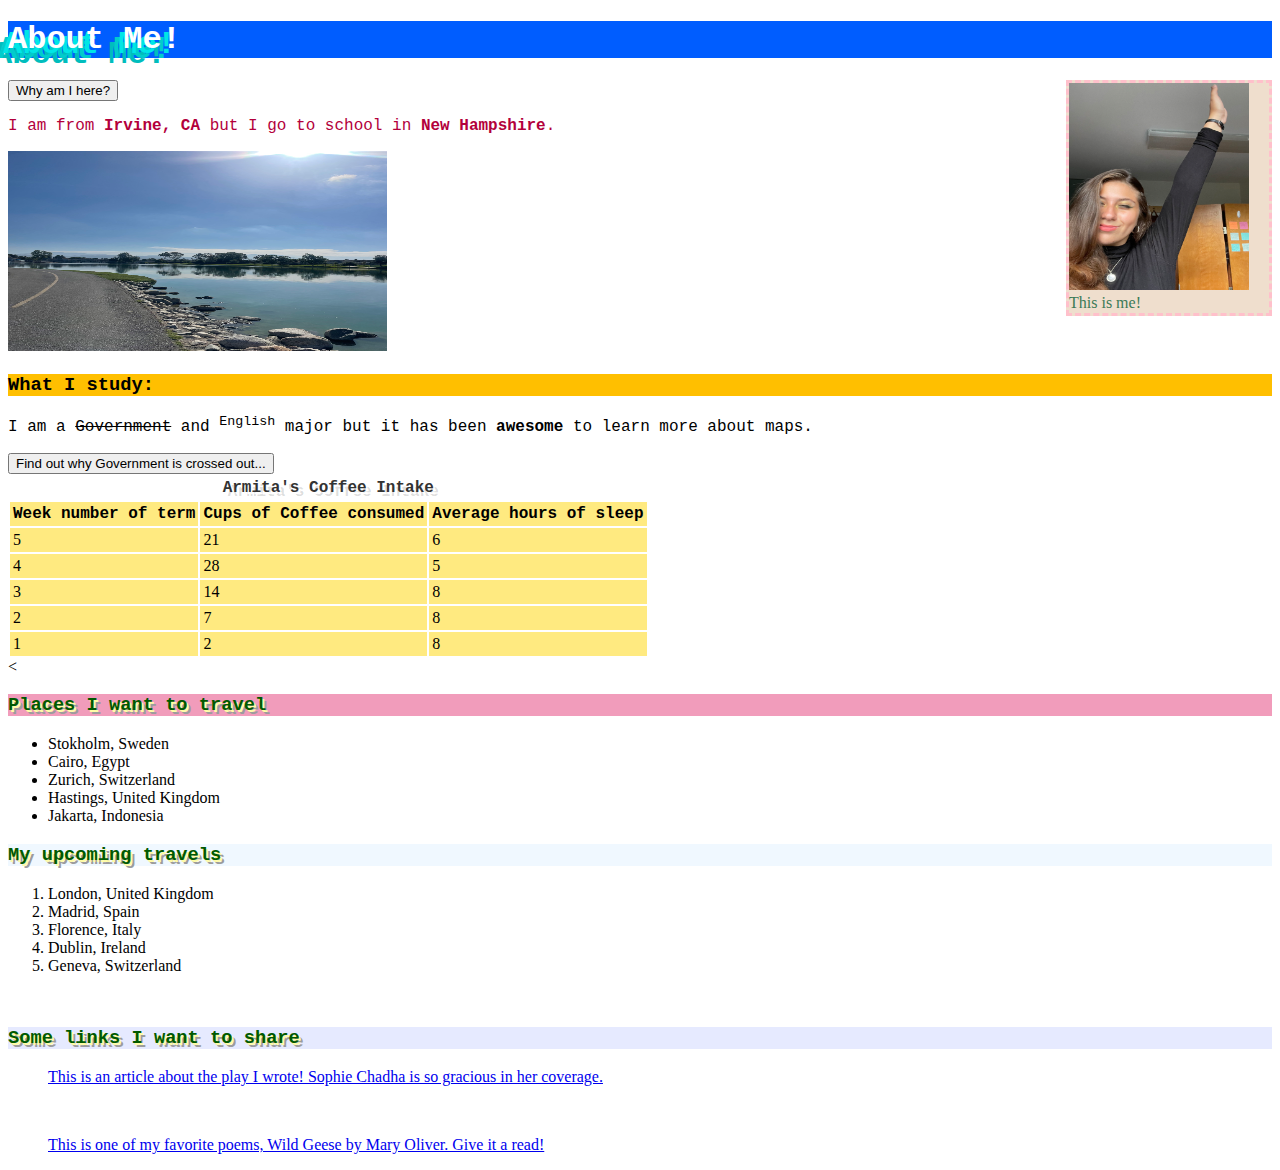
<file: js01.html>
<!DOCTYPE html>
<html>
<head>
  
  <title>This is Armita's very first web page!</title> 
  <link rel="stylesheet" href="style05.css">
  <script src="https://ajax.googleapis.com/ajax/libs/jquery/3.6.0/jquery.min.js"></script>

</head>  
<!-- This is my js 01 webpage. yayyyy!!!! -->   
  <body>
    
    <h1 style="color: #FFFFFF;
background: #005DFF;
text-shadow: -5px 5px 0px #00e6e6, -10px 10px 0px #01cccc, -15px 15px 0px #00bdbd;
color: #FFFFFF;
background: #005DFF;">About Me!</h1>
    
     
     <div id="me">
      <img id="me-img" src="me.jpeg">
      <br>
     <stong>This is me!</strong>

     </div>

    <button id="job">
        Why am I here?
    </button>
    
    <p class="data" hidden id="job">
      I am taking the Web Mapping class. This is my first class in the Geography Department.
    </p>

    <script>
     // $("p") <-- This will reference all the <p> tags
      // $ ("#job") <-- This will reference all "#job" ids
      // $(".data") <--- This will reference all the ".data" classes

    // use jquery to listen for a button click 
    // toggle the hidden job message

      $("button#job").hover(
          function() {
            $("p#job").toggle();
          } ); 
  
    </script>
    
    <p class="data">I am from <strong>Irvine, CA</strong> but I go to school in <strong>New Hampshire</strong>.</p>
      <a href="https://open.spotify.com/playlist/4KqrMr0lkU7OxzgQwrf1gK?si=1736238facf74e64"><img src="irvine.jpeg" style="width: 30%; height: 200px;"></a>
    
    <h3 style="font-family: courier; background-color: #FFBF00">What I study:</h3>
    
    <p style="font-family: courier;">I am a <del>Government</del> and <sup>English</sup> major but it has been <strong>awesome</strong> to learn more about maps.</p>

    <button id="study">
        Find out why Government is crossed out...
    </button>

      <p class="data" hidden id="study">
      I should have been an anthro major but now I am in too deep with gov!
    </p>

       <script>
     // $("p") <-- This will reference all the <p> tags
      // $ ("#study") <-- This will reference all "#study" ids
      // $(".data") <--- This will reference all the ".data" classes

    // use jquery to listen for a button click 
    // toggle the hidden job message

      $("button#study").click(
          function() {
            $("p#study").fadeToggle();
          }
      ); 
      
    </script>

    <!-- This is my coffee intake. a little bit scary.... -->   
  
   <table>
    <tr>
        <th style="color: #333333;
        background: #FFFFFF;
        text-shadow: 2px 2px 0px #FFFFFF, 5px 4px 0px rgba(0,0,0,0.15);
       color: #333333;
       background: #FFFFFF; "colspan="3">Armita's Coffee Intake</th>
  
    </tr>
    <tr>
        <th style="font-size: 6x;">Week number of term</th>
        <th style="font-size: 6x;">Cups of Coffee consumed</th>
        <th style="font-size: 6x;">Average hours of sleep</th>
    </tr>
    <tr>
        <td>5</td>
        <td>21</td>
        <td>6</td>
    </tr>
    
    <tr>
      <td>4</td>
      <td>28</td>
      <td>5</td>
    </tr>

    <tr>
      <td>3</td>
      <td>14</td>
      <td>8</td>
    </tr>

    <tr>
      <td>2</td>
      <td>7</td>
      <td>8</td>
    </tr>

    <tr>
      <td>1</td>
      <td>2</td>
      <td>8</td>
    </tr>

     </table>

  <<h3 style="font-family: courier; color: #005900;
background: #FFFCA8;
text-shadow: #FFFCA8 2px 2px 0px, #9C9C9C 4px 4px 0px;
color: #005900; background-color: #F19CBB">Places I want to travel</h3>
    <ul style="font-family: georgia;">
      <li>Stokholm, Sweden</li>
      <li>Cairo, Egypt</li>
      <li>Zurich, Switzerland</li>
      <li>Hastings, United Kingdom</li>
      <li>Jakarta, Indonesia</li>
    </ul>

     <h3 style="font-family: courier; color: #005900;
background: #FFFCA8;
text-shadow: #FFFCA8 2px 2px 0px, #9C9C9C 4px 4px 0px;
color: #005900; background-color: #F0F8FF">My upcoming travels</h3>
    <ol style="font-family: georgia;">
      <li>London, United Kingdom</li>
      <li>Madrid, Spain</li>
      <li>Florence, Italy</li>
      <li>Dublin, Ireland</li>
      <li>Geneva, Switzerland</li>
    </ol>

   <p>&nbsp;</p>

 <h3 style="font-family: courier; color: #005900;
background: #FFFCA8;
text-shadow: #FFFCA8 2px 2px 0px, #9C9C9C 4px 4px 0px;
color: #005900; background-color: #E6EAFF">Some links I want to share</h3>
    <ol style="font-family: georgia;">
      
<a href="https://www.thedartmouth.com/article/2023/02/noon-panir-in-the-dark-sheds-light-on-humanity-behind-womens-rights-movement-in-iran">This is an article about the play I wrote! Sophie Chadha is so gracious in her coverage.</a>
   
  <p>&nbsp;</p>
   
   <a href="https://www.poetseers.org/contemporary-poets/mary-oliver/mary-oliver-poems/wild-geese/">This is one of my favorite poems, Wild Geese by Mary Oliver. Give it a read!</a>

    
  </body>
  
</html>
</file>
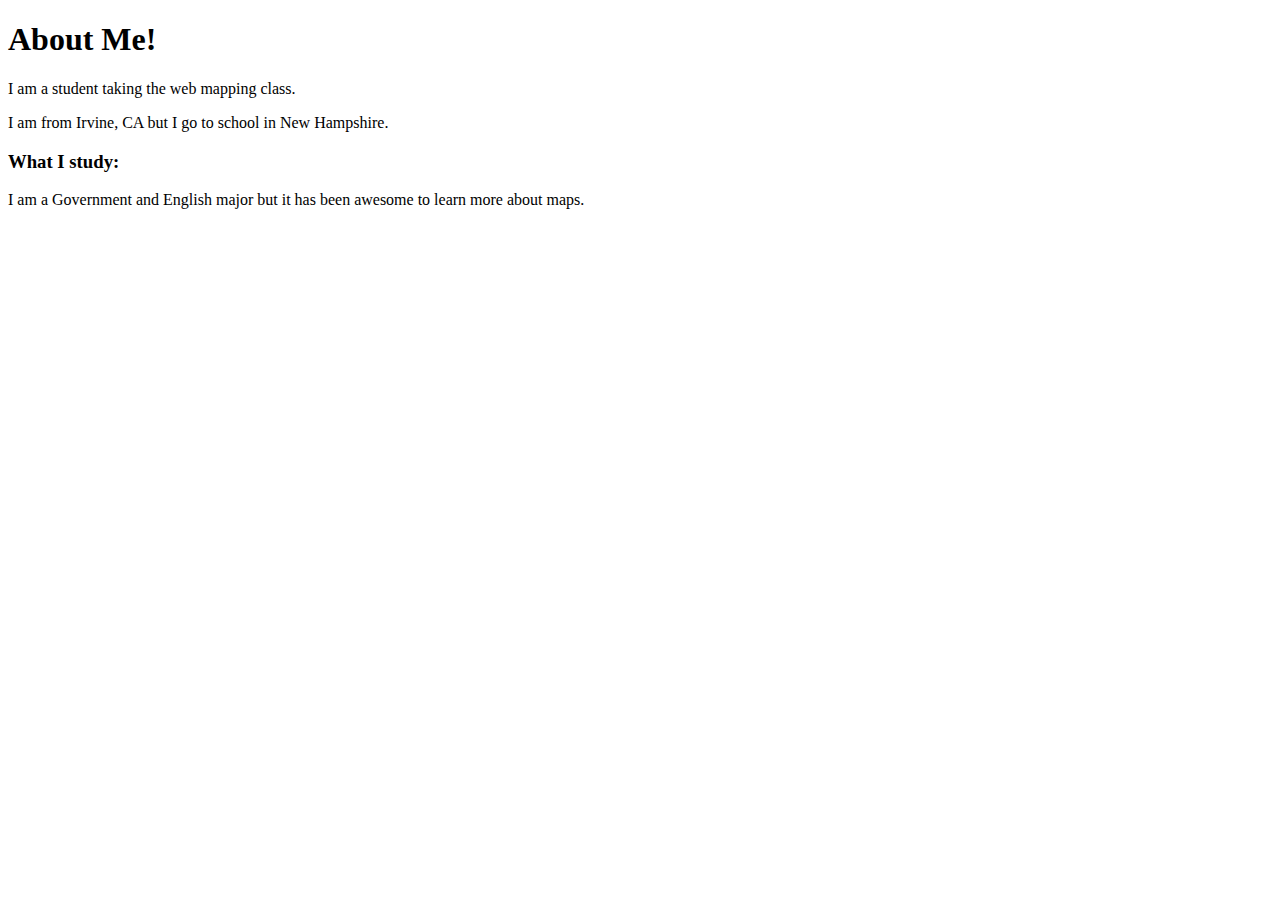
<file: lab01.html>
<!DOCTYPE html>
<html>
<head>
 
  <title>This is Armita's very first web page!</title>

</head>  
  
  <body>
    
    <h1>About Me!</h1>
    
    <p>I am a student taking the web mapping class.</p>
    <p>I am from Irvine, CA but I go to school in New Hampshire.</p>
    
    <h3>What I study:</h3>
    
    <p>I am a Government and English major but it has been awesome to learn more about maps.</p>
    
  </body>
  
</html>
</file>
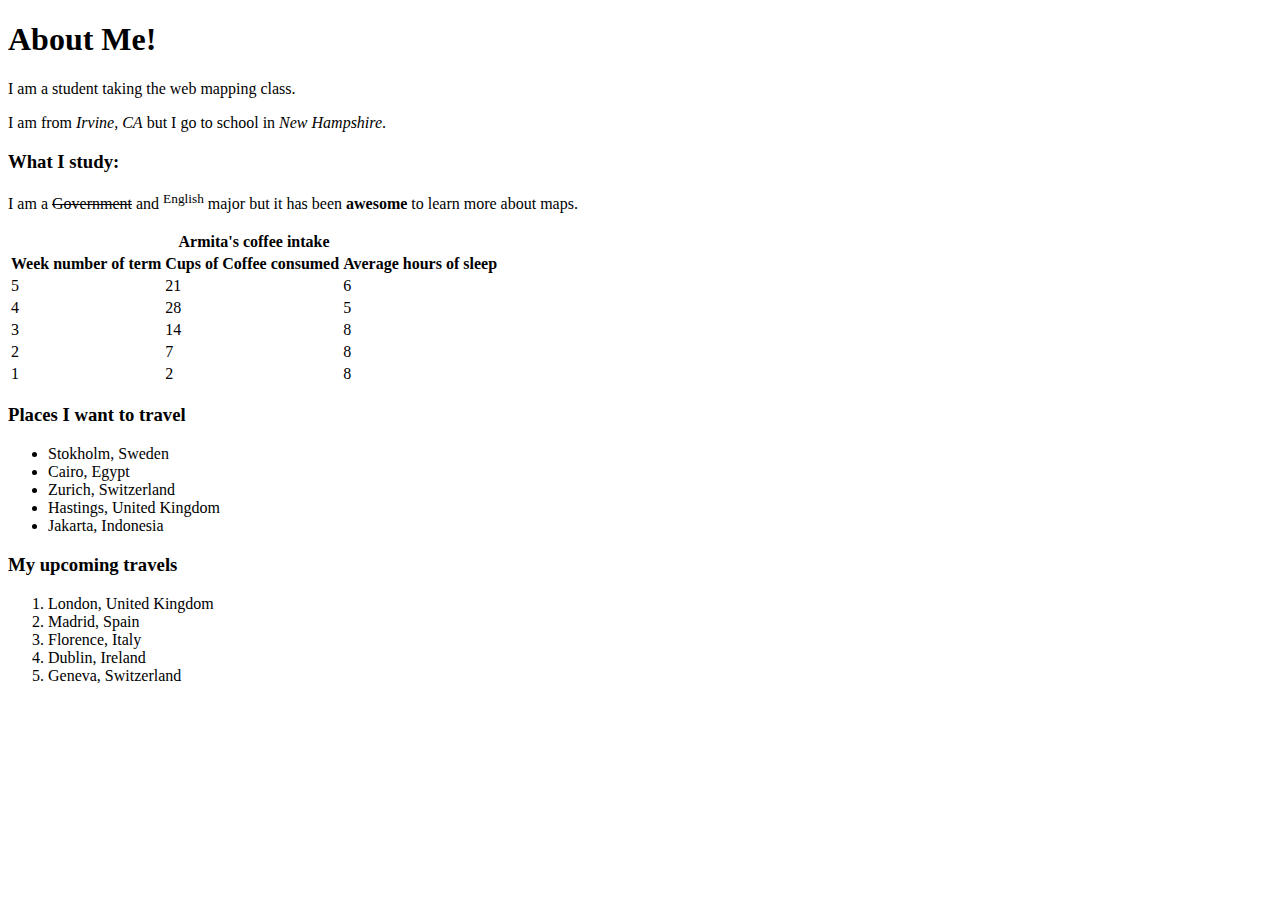
<file: lab02.html>
<!DOCTYPE html>
<html>
<head>
 
  <title>This is Armita's very first web page!</title>

</head>  
<!-- This is my lab 2 webpage. yayyyy!!!! -->   
  <body>
    
    <h1>About Me!</h1>
    
    <p>I am a student taking the web mapping class.</p>
    <p>I am from <em>Irvine, CA</em> but I go to school in <em>New Hampshire</em>.</p>
    
    <h3>What I study:</h3>
    
    <p>I am a <del>Government</del> and <sup>English</sup> major but it has been <strong>awesome</strong> to learn more about maps.</p>

    <!-- This is my coffee intake. a little bit scary.... -->   
  <table>
    <tr>
        <th colspan="3">Armita's coffee intake
        </th>
    </tr>
    <tr>
        <th>Week number of term</th>
        <th>Cups of Coffee consumed</th>
        <th>Average hours of sleep</th>
    </tr>
    <tr>
        <td>5</td>
        <td>21</td>
        <td>6</td>
    </tr>
    
    <tr>
      <td>4</td>
      <td>28</td>
      <td>5</td>
    </tr>

    <tr>
      <td>3</td>
      <td>14</td>
      <td>8</td>
    </tr>

    <tr>
      <td>2</td>
      <td>7</td>
      <td>8</td>
    </tr>

    <tr>
      <td>1</td>
      <td>2</td>
      <td>8</td>
    </tr>
      
  </table>

  <h3>Places I want to travel</h3>
    <ul>
      <li>Stokholm, Sweden</li>
      <li>Cairo, Egypt</li>
      <li>Zurich, Switzerland</li>
      <li>Hastings, United Kingdom</li>
      <li>Jakarta, Indonesia</li>
    </ul>

    <h3>My upcoming travels</h3>
    <ol>
      <li>London, United Kingdom</li>
      <li>Madrid, Spain</li>
      <li>Florence, Italy</li>
      <li>Dublin, Ireland</li>
      <li>Geneva, Switzerland</li>
    </ol>
    
  </body>
  
</html>
</file>
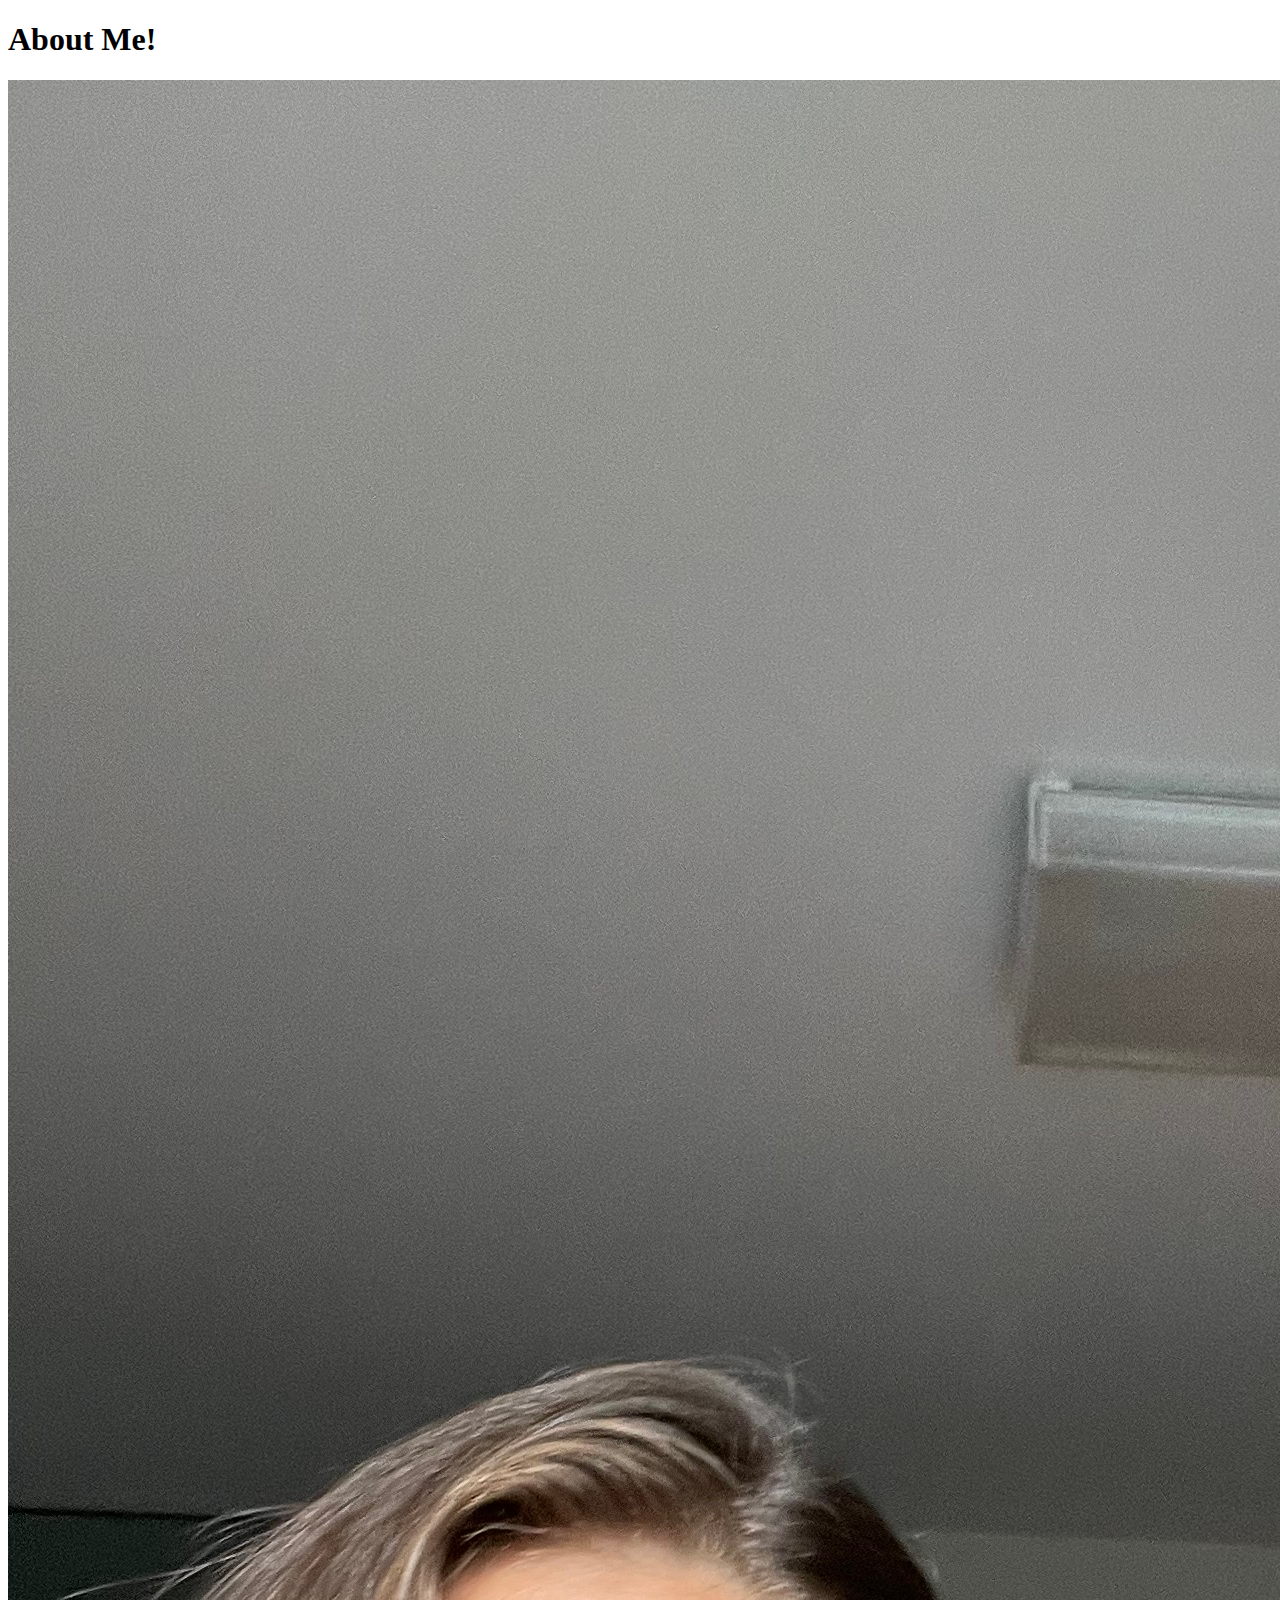
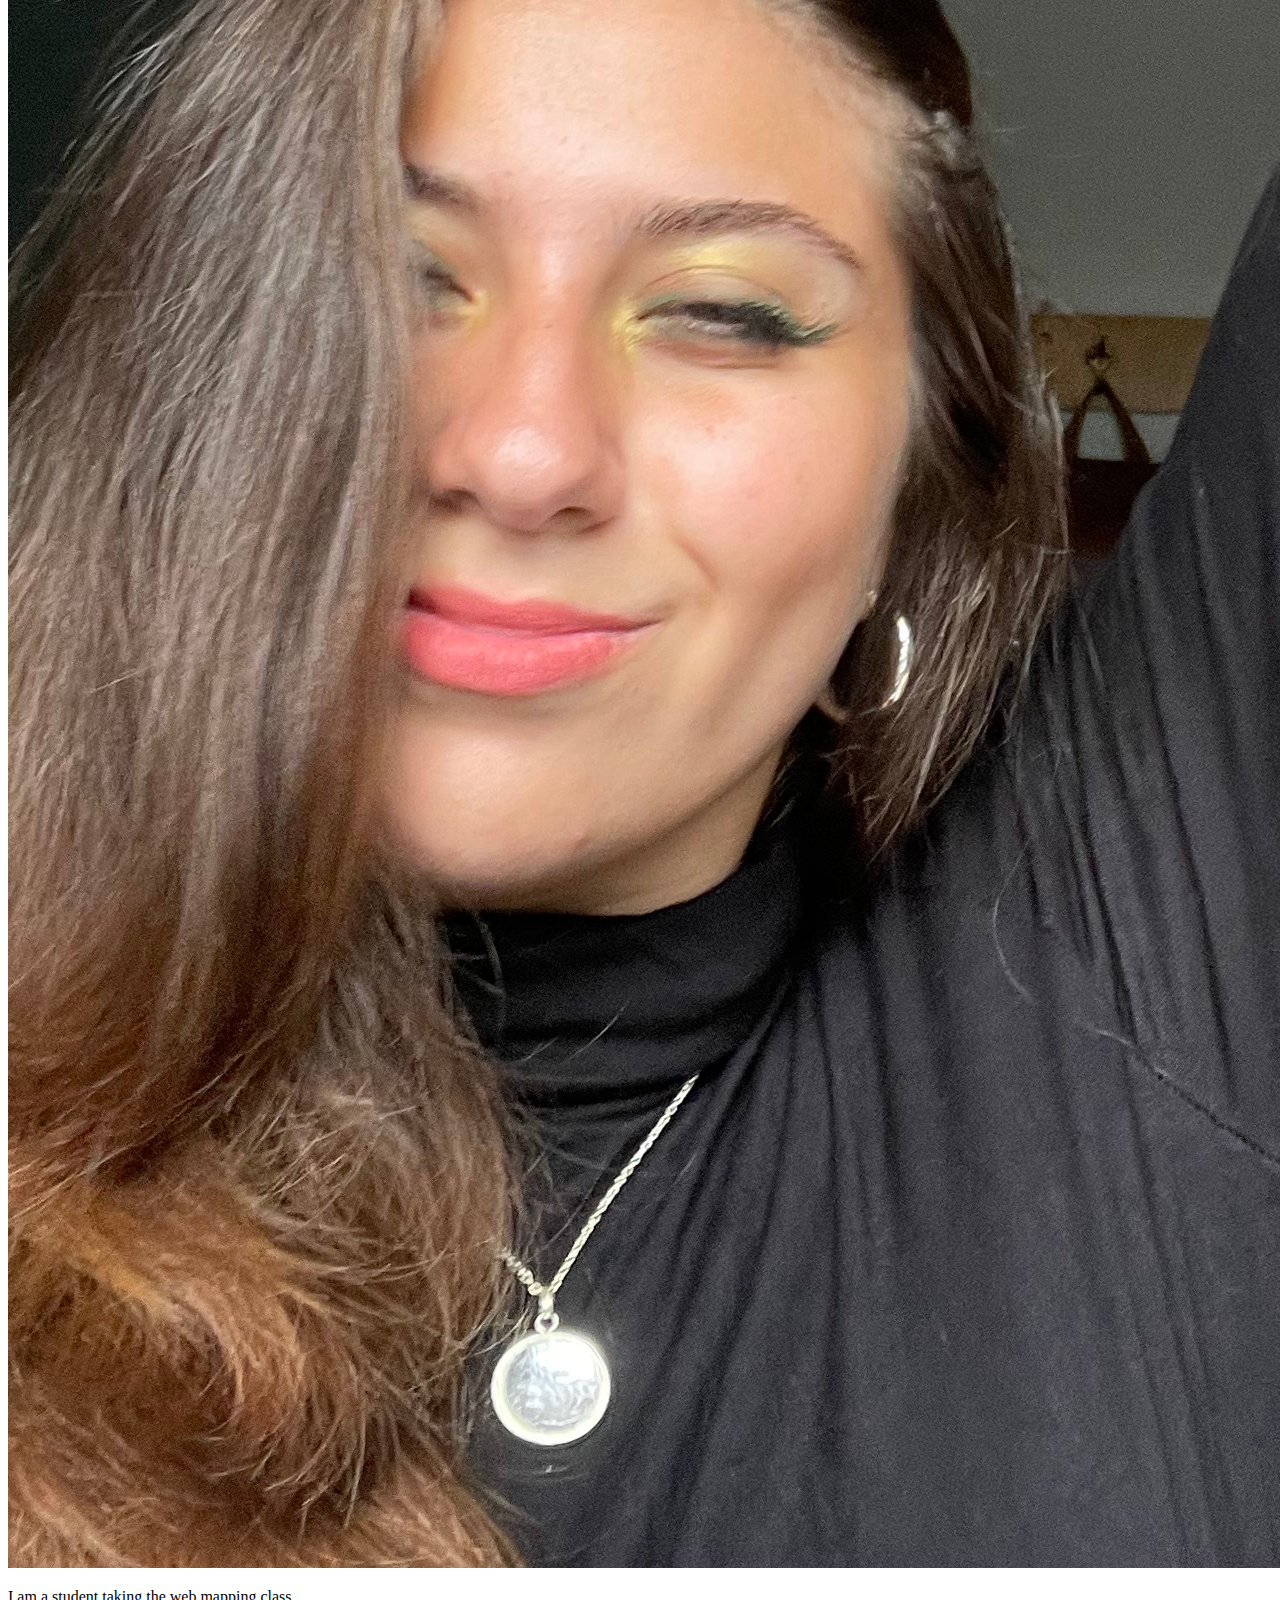
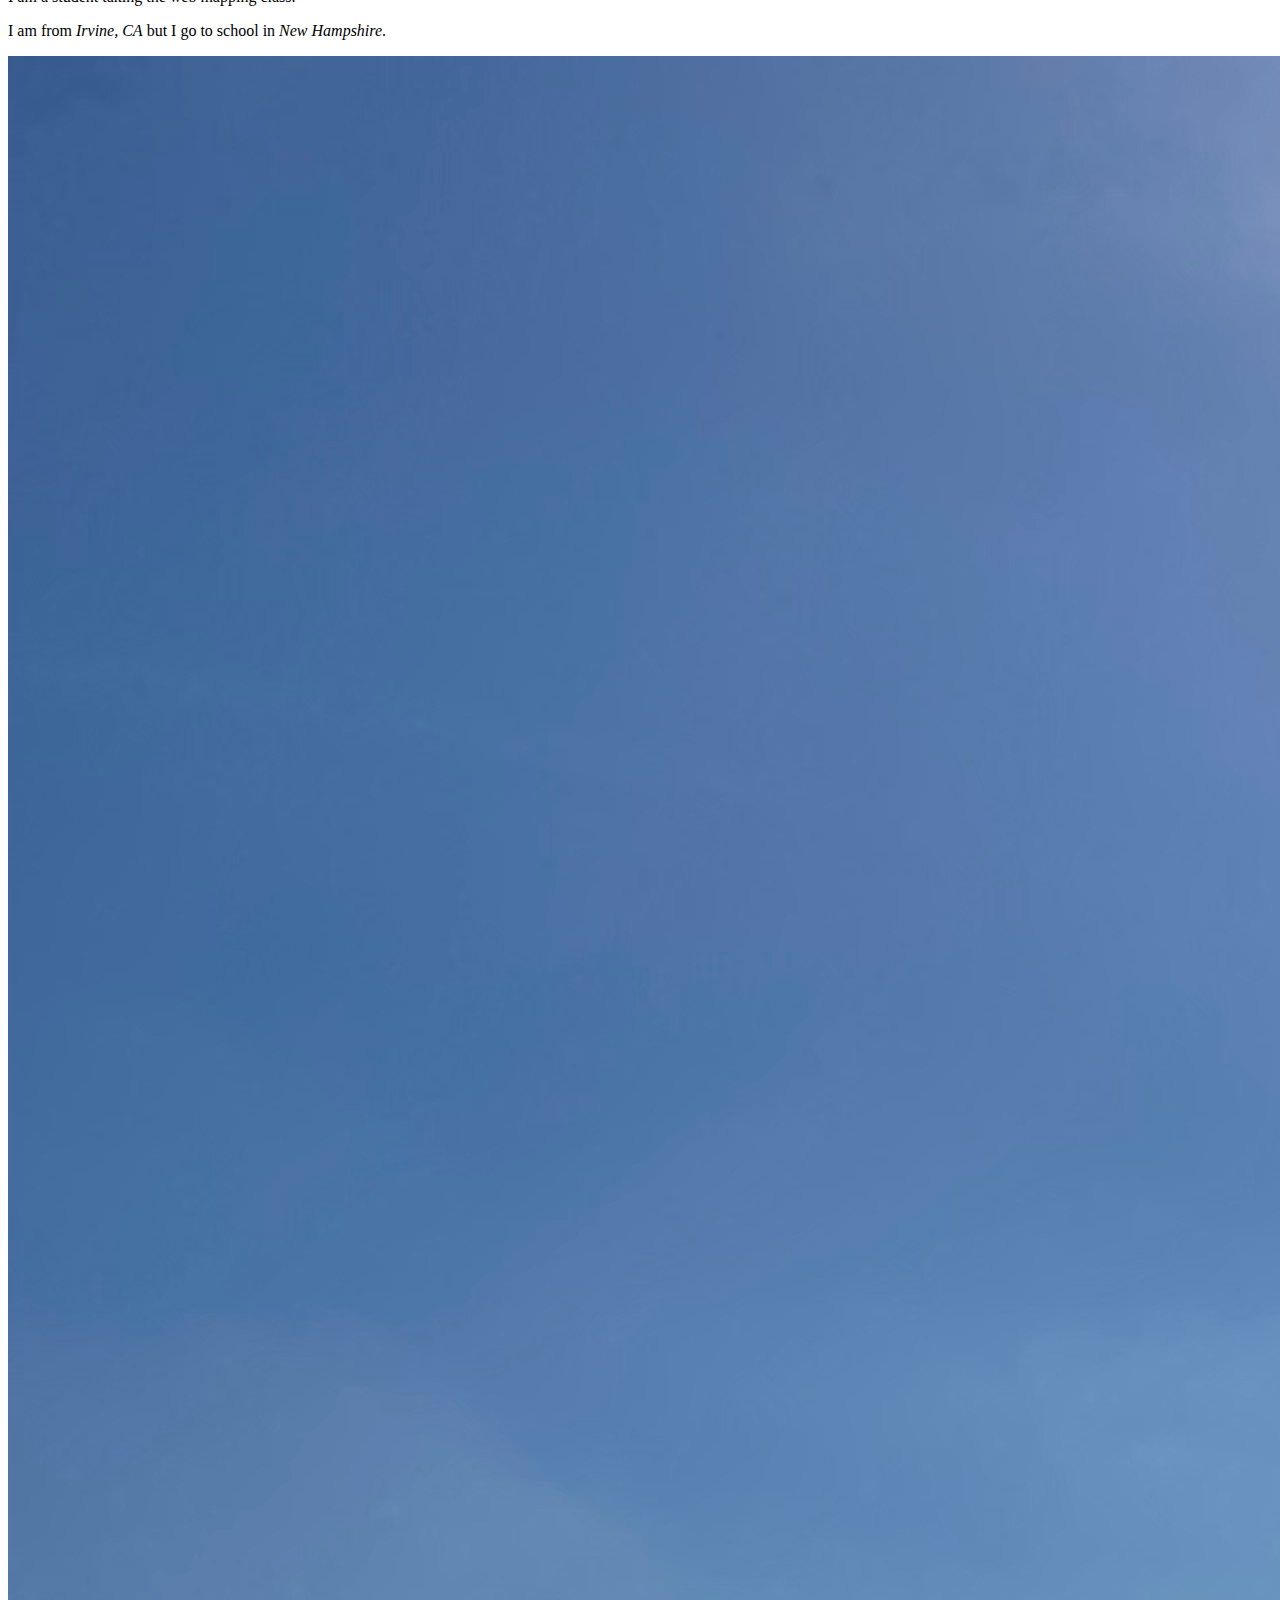
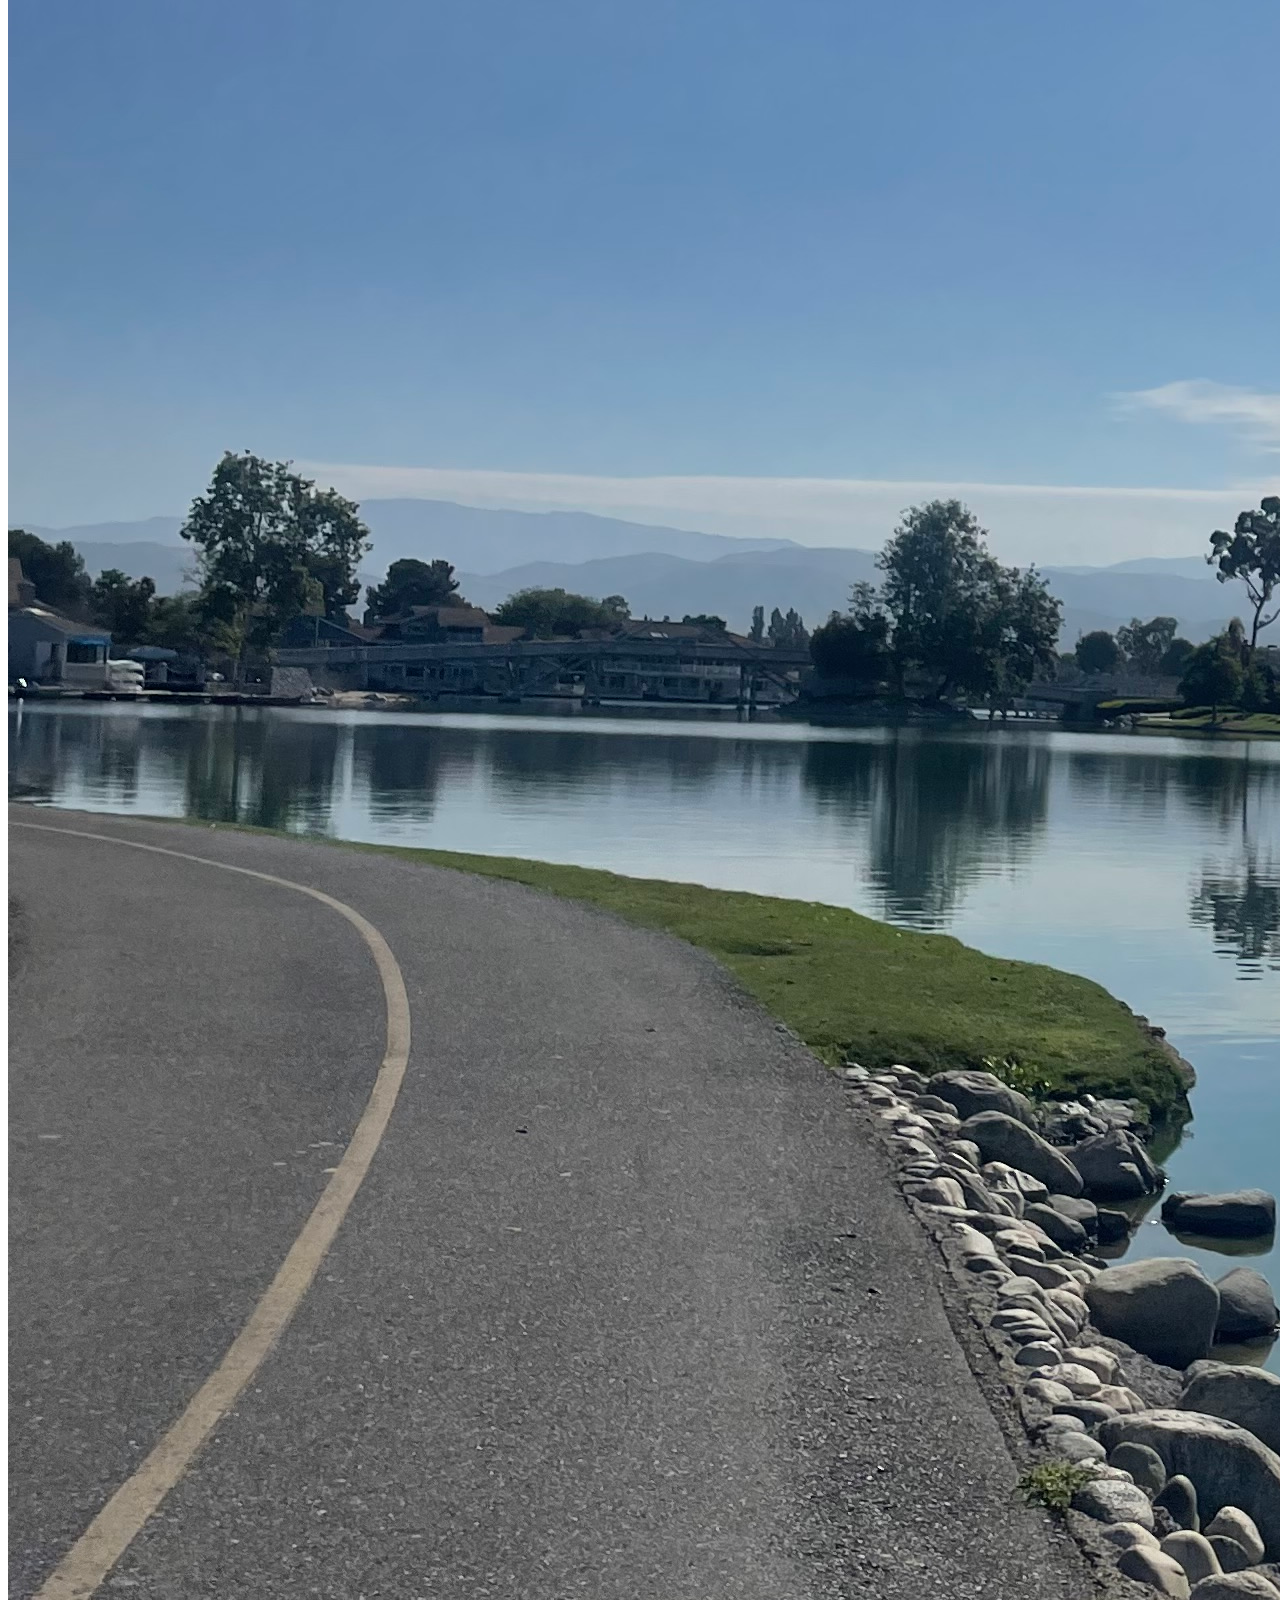
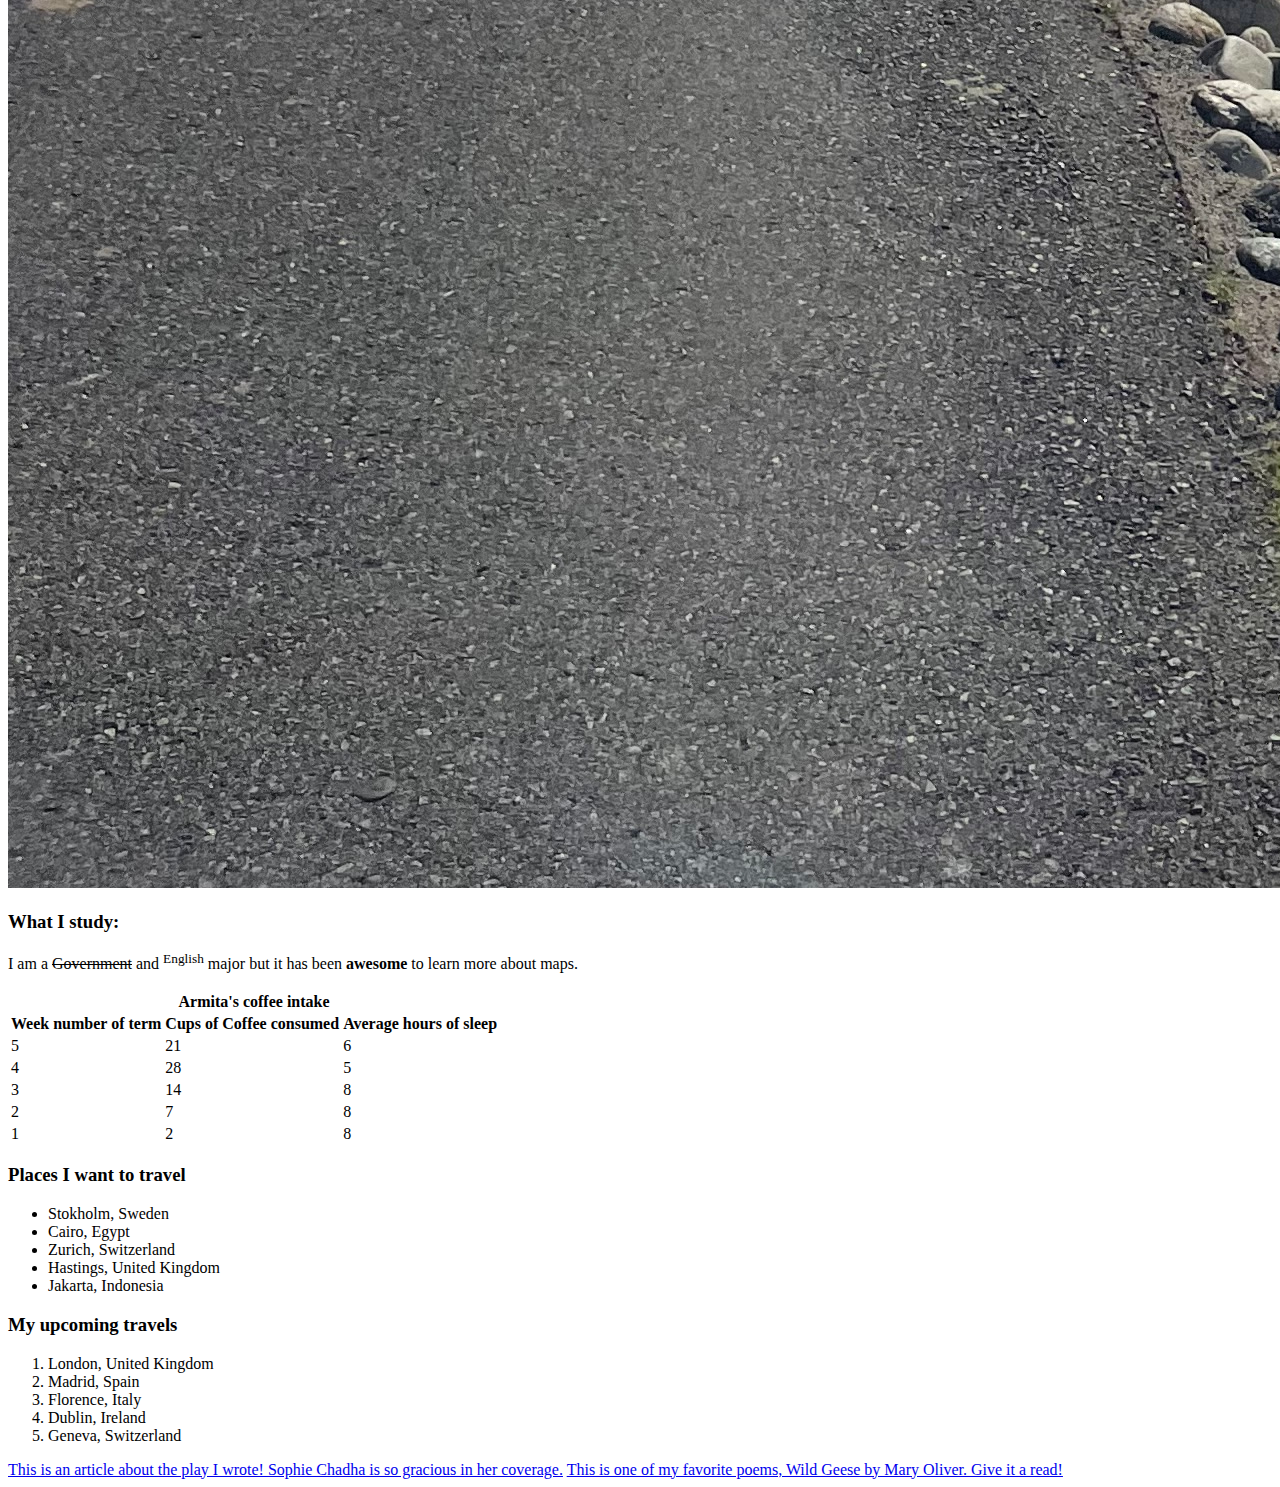
<file: lab03.html>
<!DOCTYPE html>
<html>
<head>
 
  <title>This is Armita's very first web page!</title>

</head>  
<!-- This is my lab 2 webpage. yayyyy!!!! -->   
  <body>
    
    <h1>About Me!</h1>
     <div><img src="me.jpeg"></div>
    <p>I am a student taking the web mapping class.</p>
    <p>I am from <em>Irvine, CA</em> but I go to school in <em>New Hampshire</em>.</p>
      <a href="https://open.spotify.com/playlist/4KqrMr0lkU7OxzgQwrf1gK?si=1736238facf74e64"><img src="irvine.jpeg"></a>
    
    <h3>What I study:</h3>
    
    <p>I am a <del>Government</del> and <sup>English</sup> major but it has been <strong>awesome</strong> to learn more about maps.</p>

    <!-- This is my coffee intake. a little bit scary.... -->   
  <table>
    <tr>
        <th colspan="3">Armita's coffee intake
        </th>
    </tr>
    <tr>
        <th>Week number of term</th>
        <th>Cups of Coffee consumed</th>
        <th>Average hours of sleep</th>
    </tr>
    <tr>
        <td>5</td>
        <td>21</td>
        <td>6</td>
    </tr>
    
    <tr>
      <td>4</td>
      <td>28</td>
      <td>5</td>
    </tr>

    <tr>
      <td>3</td>
      <td>14</td>
      <td>8</td>
    </tr>

    <tr>
      <td>2</td>
      <td>7</td>
      <td>8</td>
    </tr>

    <tr>
      <td>1</td>
      <td>2</td>
      <td>8</td>
    </tr>
      
  </table>

  <h3>Places I want to travel</h3>
    <ul>
      <li>Stokholm, Sweden</li>
      <li>Cairo, Egypt</li>
      <li>Zurich, Switzerland</li>
      <li>Hastings, United Kingdom</li>
      <li>Jakarta, Indonesia</li>
    </ul>

    <h3>My upcoming travels</h3>
    <ol>
      <li>London, United Kingdom</li>
      <li>Madrid, Spain</li>
      <li>Florence, Italy</li>
      <li>Dublin, Ireland</li>
      <li>Geneva, Switzerland</li>
    </ol>


<a href="https://www.thedartmouth.com/article/2023/02/noon-panir-in-the-dark-sheds-light-on-humanity-behind-womens-rights-movement-in-iran">This is an article about the play I wrote! Sophie Chadha is so gracious in her coverage.</a>
   
   
   
   
   
   <a href="https://www.poetseers.org/contemporary-poets/mary-oliver/mary-oliver-poems/wild-geese/">This is one of my favorite poems, Wild Geese by Mary Oliver. Give it a read!</a>

    
  </body>
  
</html>
</file>
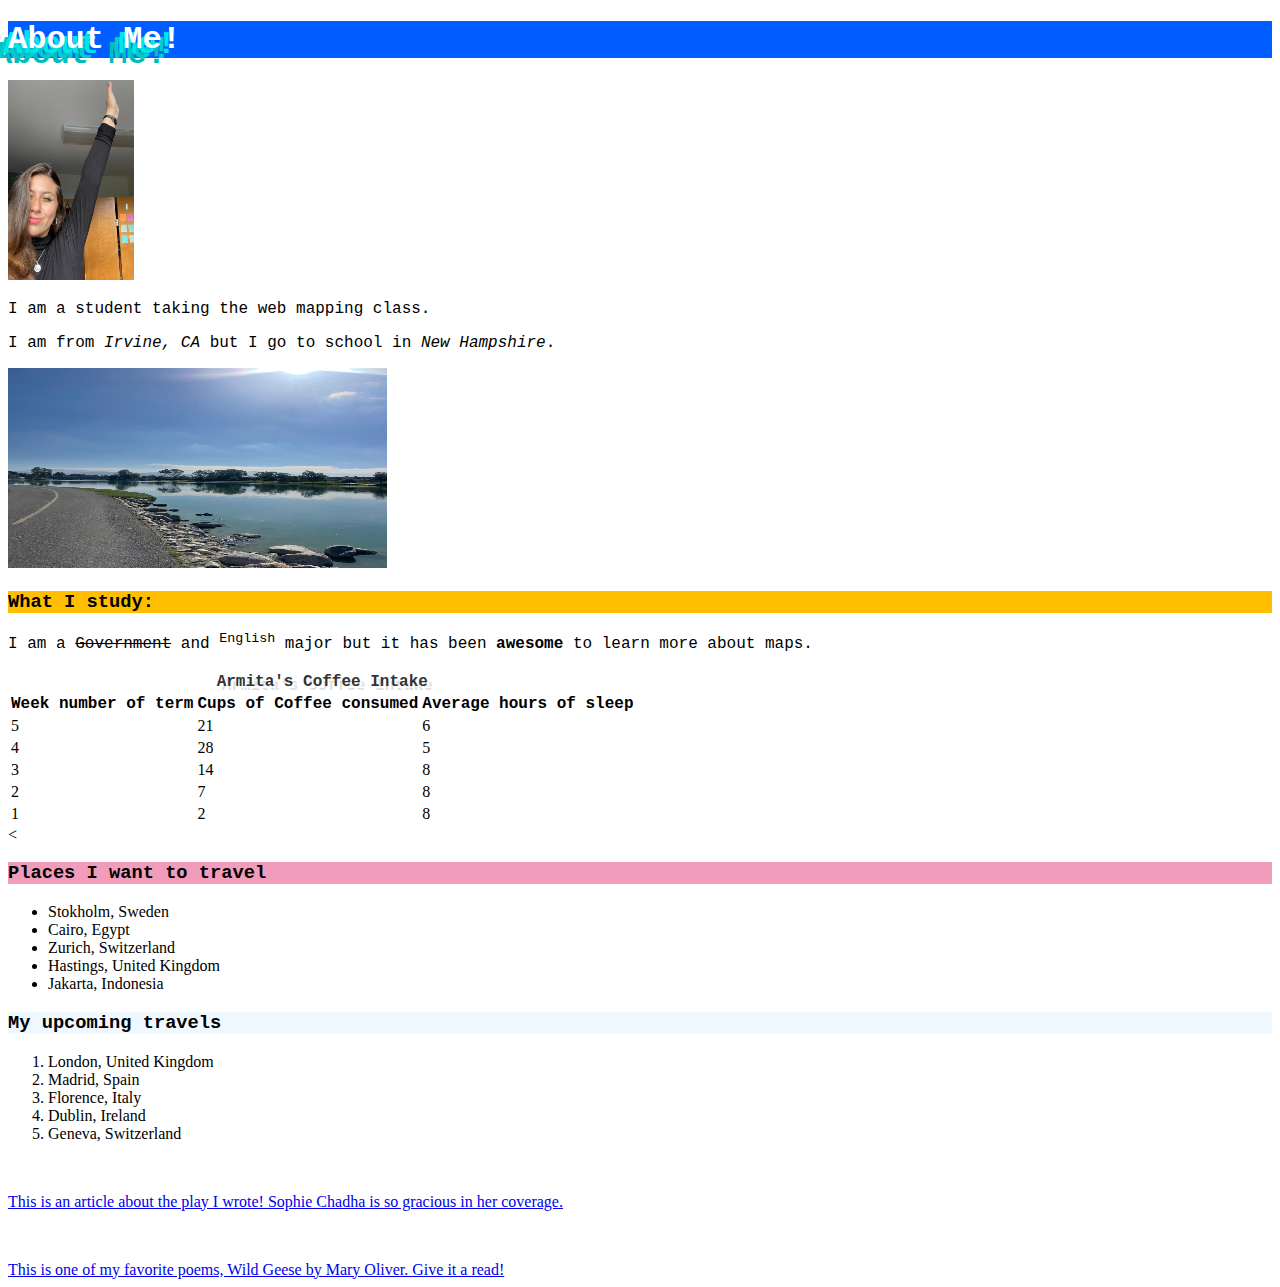
<file: lab04.html>
<!DOCTYPE html>
<html>
<head>
 
  <title>This is Armita's very first web page!</title>
    <style>
      p {text-align: justify;
         font-family: courier}
     
      h1 {font-family: courier; 
          background-color: #CCFFFF}

      th {font-family: courier; 
          background-color: light orange}
    </style>

</head>  
<!-- This is my lab 4 webpage. yayyyy!!!! -->   
  <body>
    
    <h1 style="color: #FFFFFF;
background: #005DFF;
text-shadow: -5px 5px 0px #00e6e6, -10px 10px 0px #01cccc, -15px 15px 0px #00bdbd;
color: #FFFFFF;
background: #005DFF;">About Me!</h1>
    
     
     <div><img src="me.jpeg" style="width: 10%; height: 200px"></div>
    <p>I am a student taking the web mapping class.</p>
    <p>I am from <em>Irvine, CA</em> but I go to school in <em>New Hampshire</em>.</p>
      <a href="https://open.spotify.com/playlist/4KqrMr0lkU7OxzgQwrf1gK?si=1736238facf74e64"><img src="irvine.jpeg" style="width: 30%; height: 200px"></a>
    
    <h3 style="font-family: Courier; background-color: #FFBF00">What I study:</h3>
    
    <p>I am a <del>Government</del> and <sup>English</sup> major but it has been <strong>awesome</strong> to learn more about maps.</p>

    <!-- This is my coffee intake. a little bit scary.... -->   
  <table>
    <tr>
        <th style="color: #333333;
background: #FFFFFF;
text-shadow: 2px 2px 0px #FFFFFF, 5px 4px 0px rgba(0,0,0,0.15);
color: #333333;
background: #FFFFFF; "colspan="3">Armita's Coffee Intake</th>
  
    </tr>
    <tr>
        <th style="font-size: 6x;">Week number of term</th>
        <th style="font-size: 6x;">Cups of Coffee consumed</th>
        <th style="font-size: 6x;">Average hours of sleep</th>
    </tr>
    <tr>
        <td>5</td>
        <td>21</td>
        <td>6</td>
    </tr>
    
    <tr>
      <td>4</td>
      <td>28</td>
      <td>5</td>
    </tr>

    <tr>
      <td>3</td>
      <td>14</td>
      <td>8</td>
    </tr>

    <tr>
      <td>2</td>
      <td>7</td>
      <td>8</td>
    </tr>

    <tr>
      <td>1</td>
      <td>2</td>
      <td>8</td>
    </tr>
      
  </table>

  <<h3 style="font-family: courier; background-color: #F19CBB">Places I want to travel</h3>
    <ul>
      <li>Stokholm, Sweden</li>
      <li>Cairo, Egypt</li>
      <li>Zurich, Switzerland</li>
      <li>Hastings, United Kingdom</li>
      <li>Jakarta, Indonesia</li>
    </ul>

     <h3 style="font-family: courier; background-color: #F0F8FF">My upcoming travels</h3>
    <ol>
      <li>London, United Kingdom</li>
      <li>Madrid, Spain</li>
      <li>Florence, Italy</li>
      <li>Dublin, Ireland</li>
      <li>Geneva, Switzerland</li>
    </ol>

   <p>&nbsp;</p>


<a href="https://www.thedartmouth.com/article/2023/02/noon-panir-in-the-dark-sheds-light-on-humanity-behind-womens-rights-movement-in-iran">This is an article about the play I wrote! Sophie Chadha is so gracious in her coverage.</a>
   
  <p>&nbsp;</p>
   
   <a href="https://www.poetseers.org/contemporary-poets/mary-oliver/mary-oliver-poems/wild-geese/">This is one of my favorite poems, Wild Geese by Mary Oliver. Give it a read!</a>

    
  </body>
  
</html>
</file>
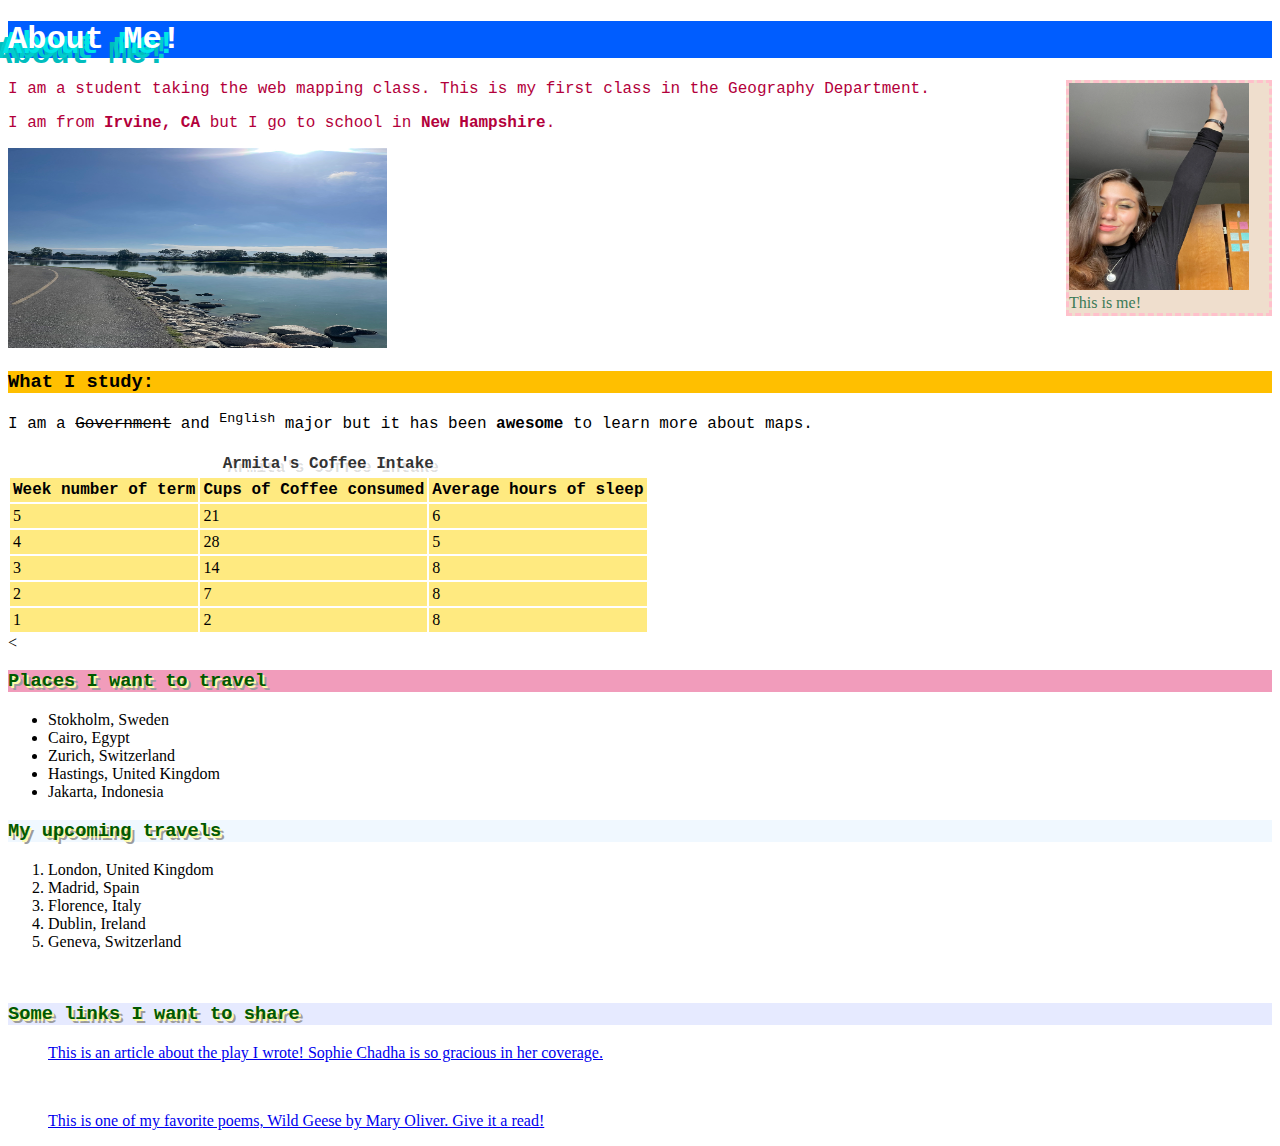
<file: lab05.html>
<!DOCTYPE html>
<html>
<head>
  
  <title>This is Armita's very first web page!</title>
  <link rel="stylesheet" href="style05.css">

</head>  
<!-- This is my lab 4 webpage. yayyyy!!!! -->   
  <body>
    
    <h1 style="color: #FFFFFF;
background: #005DFF;
text-shadow: -5px 5px 0px #00e6e6, -10px 10px 0px #01cccc, -15px 15px 0px #00bdbd;
color: #FFFFFF;
background: #005DFF;">About Me!</h1>
    
     
     <div id="me">
      <img id="me-img" src="me.jpeg">
      <br>
     <stong>This is me!</strong>

     </div>
    
    <p class="data">I am a student taking the web mapping class. This is my first class in the Geography Department.</p>
    <p class="data">I am from <strong>Irvine, CA</strong> but I go to school in <strong>New Hampshire</strong>.</p>
      <a href="https://open.spotify.com/playlist/4KqrMr0lkU7OxzgQwrf1gK?si=1736238facf74e64"><img src="irvine.jpeg" style="width: 30%; height: 200px;"></a>
    
    <h3 style="font-family: courier; background-color: #FFBF00">What I study:</h3>
    
    <p style="font-family: courier;">I am a <del>Government</del> and <sup>English</sup> major but it has been <strong>awesome</strong> to learn more about maps.</p>

    <!-- This is my coffee intake. a little bit scary.... -->   
  
   <table>
    <tr>
        <th style="color: #333333;
        background: #FFFFFF;
        text-shadow: 2px 2px 0px #FFFFFF, 5px 4px 0px rgba(0,0,0,0.15);
       color: #333333;
       background: #FFFFFF; "colspan="3">Armita's Coffee Intake</th>
  
    </tr>
    <tr>
        <th style="font-size: 6x;">Week number of term</th>
        <th style="font-size: 6x;">Cups of Coffee consumed</th>
        <th style="font-size: 6x;">Average hours of sleep</th>
    </tr>
    <tr>
        <td>5</td>
        <td>21</td>
        <td>6</td>
    </tr>
    
    <tr>
      <td>4</td>
      <td>28</td>
      <td>5</td>
    </tr>

    <tr>
      <td>3</td>
      <td>14</td>
      <td>8</td>
    </tr>

    <tr>
      <td>2</td>
      <td>7</td>
      <td>8</td>
    </tr>

    <tr>
      <td>1</td>
      <td>2</td>
      <td>8</td>
    </tr>

     </table>

  <<h3 style="font-family: courier; color: #005900;
background: #FFFCA8;
text-shadow: #FFFCA8 2px 2px 0px, #9C9C9C 4px 4px 0px;
color: #005900; background-color: #F19CBB">Places I want to travel</h3>
    <ul style="font-family: georgia;">
      <li>Stokholm, Sweden</li>
      <li>Cairo, Egypt</li>
      <li>Zurich, Switzerland</li>
      <li>Hastings, United Kingdom</li>
      <li>Jakarta, Indonesia</li>
    </ul>

     <h3 style="font-family: courier; color: #005900;
background: #FFFCA8;
text-shadow: #FFFCA8 2px 2px 0px, #9C9C9C 4px 4px 0px;
color: #005900; background-color: #F0F8FF">My upcoming travels</h3>
    <ol style="font-family: georgia;">
      <li>London, United Kingdom</li>
      <li>Madrid, Spain</li>
      <li>Florence, Italy</li>
      <li>Dublin, Ireland</li>
      <li>Geneva, Switzerland</li>
    </ol>

   <p>&nbsp;</p>

 <h3 style="font-family: courier; color: #005900;
background: #FFFCA8;
text-shadow: #FFFCA8 2px 2px 0px, #9C9C9C 4px 4px 0px;
color: #005900; background-color: #E6EAFF">Some links I want to share</h3>
    <ol style="font-family: georgia;">
      
<a href="https://www.thedartmouth.com/article/2023/02/noon-panir-in-the-dark-sheds-light-on-humanity-behind-womens-rights-movement-in-iran">This is an article about the play I wrote! Sophie Chadha is so gracious in her coverage.</a>
   
  <p>&nbsp;</p>
   
   <a href="https://www.poetseers.org/contemporary-poets/mary-oliver/mary-oliver-poems/wild-geese/">This is one of my favorite poems, Wild Geese by Mary Oliver. Give it a read!</a>

    
  </body>
  
</html>
</file>
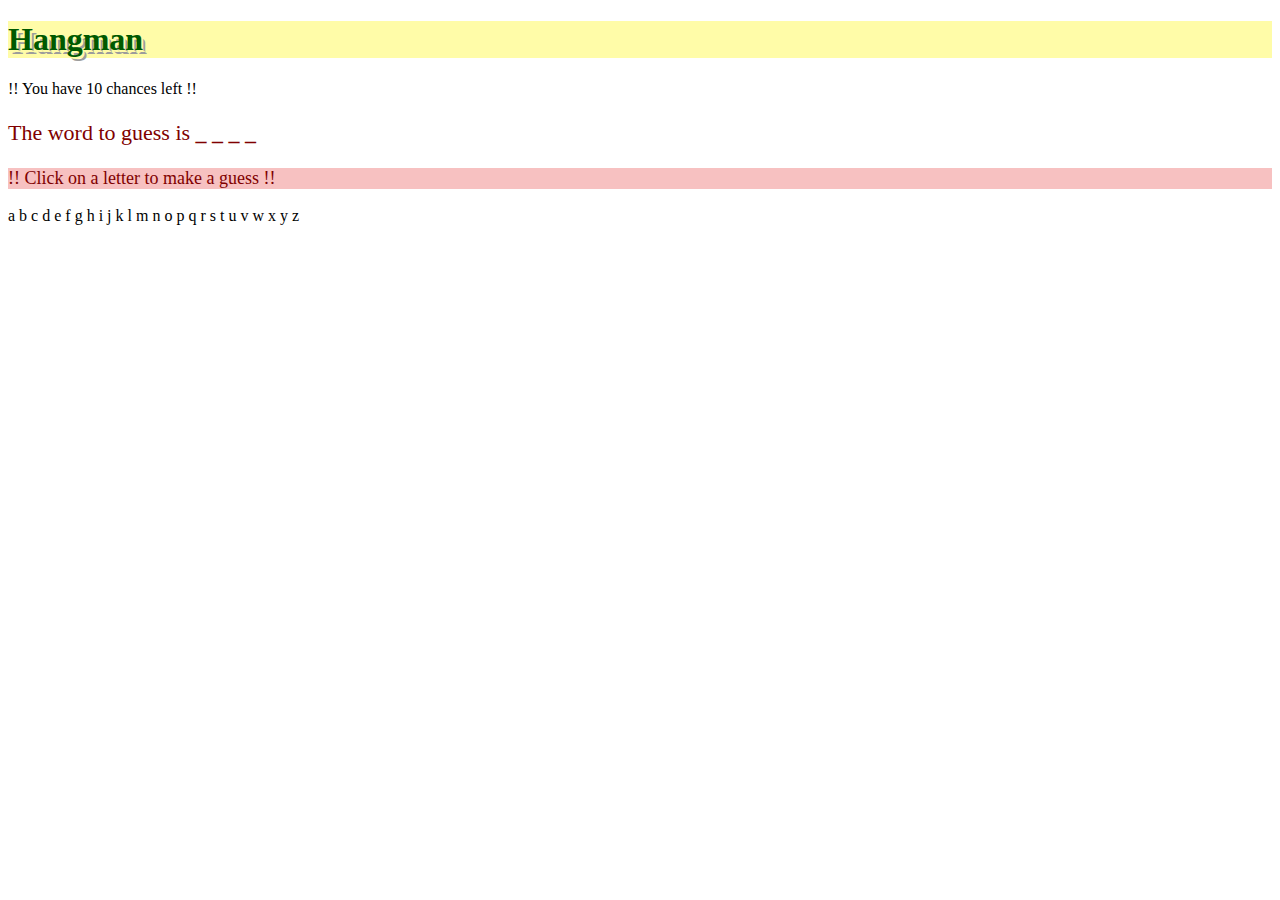
<file: lab09.html>
<!DOCTYPE html> 
<html> 
<head> 
  
 <title>Hangman</title> <!--The title of our webpage -->
  
  <script src="https://ajax.googleapis.com/ajax/libs/jquery/3.6.0/jquery.min.js"></script>
  
  <script>
    $(document).ready(
      function() {

        
        var total_guesses = 10; 
        var word = "s l a y";
        var blanks = "_ _ _ _";
        var guesses = "";

        $("#word").html(blanks);
        $(".letter").click(
            function() {
              var id = $(this).attr('id');
              console.log("clicked on" + id);
              
              if (guesses.includes(id)) {
                  $("#error_msg").html("Gosh darn it, you already guessed this letter " + id)
              } else {
                        guesses = guesses + id;
                        $("#" + id).css('text-decoration', 'line-through');
                        total_guesses = total_guesses - 1;

                        if (total_guesses < 0) {
                          $("#error_msg").html("Darn. You are out of guesses. Sad!")
                        } else { 
                          $("#numleft").html(total_guesses);
                          if (word.includes(id)) {
                            var index = word.indexOf(id);
                            console.log("letter" + id + "is at index" + index);
                            blanks = blanks.substr(0, index) + id + 
                                     blanks.substr(index + 1);

                          $("#word").html(blanks);
                          }
                        }
                        if (blanks == word) {
                              $("#error_msg").text("YAY!! YOU WON!"); 
                        }
                    }
                          
                    }
            
          
        )
          
      }
    );
  
    </script>

</head>
  
<body>
  <h1 style="color: #005900; 
    background: #FFFCA8;
    text-shadow: #FFFCA8 2px 2px 0px, #9C9C9C 4px 4px 0px;
    color: #005900; 
    background: #FFFCA8;">Hangman</h1>
  <div id="chances">
    <p>
      !! You have <span id="numleft">10</span> chances left !!
    </p>
  </div>

  <div id="wordspace">
    <p style="color: #800000;
      font-size: 22px;">The word to guess is <span id="word" style="font-weight: bold;"></span>
    </p>
  </div>

<div id="entry">
  <p style="font-family: Impact;
    font-size: 18px;
    color: #800000;
    background: #F7C1C1;">!! Click on a letter to make a guess !!</p>
  <p>
    <span class="letter" id="a">a</span>
    <span class="letter" id="b">b</span>
    <span class="letter" id="c">c</span>
    <span class="letter" id="d">d</span>
    <span class="letter" id="e">e</span>
    <span class="letter" id="f">f</span>
    <span class="letter" id="g">g</span>
    <span class="letter" id="h">h</span>
    <span class="letter" id="i">i</span>
    <span class="letter" id="j">j</span>
    <span class="letter" id="k">k</span>
    <span class="letter" id="l">l</span>
    <span class="letter" id="m">m</span>
    <span class="letter" id="n">n</span>
    <span class="letter" id="o">o</span>
    <span class="letter" id="p">p</span>
    <span class="letter" id="q">q</span>
    <span class="letter" id="r">r</span>
    <span class="letter" id="s">s</span>
    <span class="letter" id="t">t</span>
    <span class="letter" id="u">u</span>
    <span class="letter" id="v">v</span>
    <span class="letter" id="w">w</span>
    <span class="letter" id="x">x</span>
    <span class="letter" id="y">y</span>
    <span class="letter" id="z">z</span>
  </p>

</div>
  
<div id="error_msg" style="color: red;"></div>

</body>
  
</html>
</file>
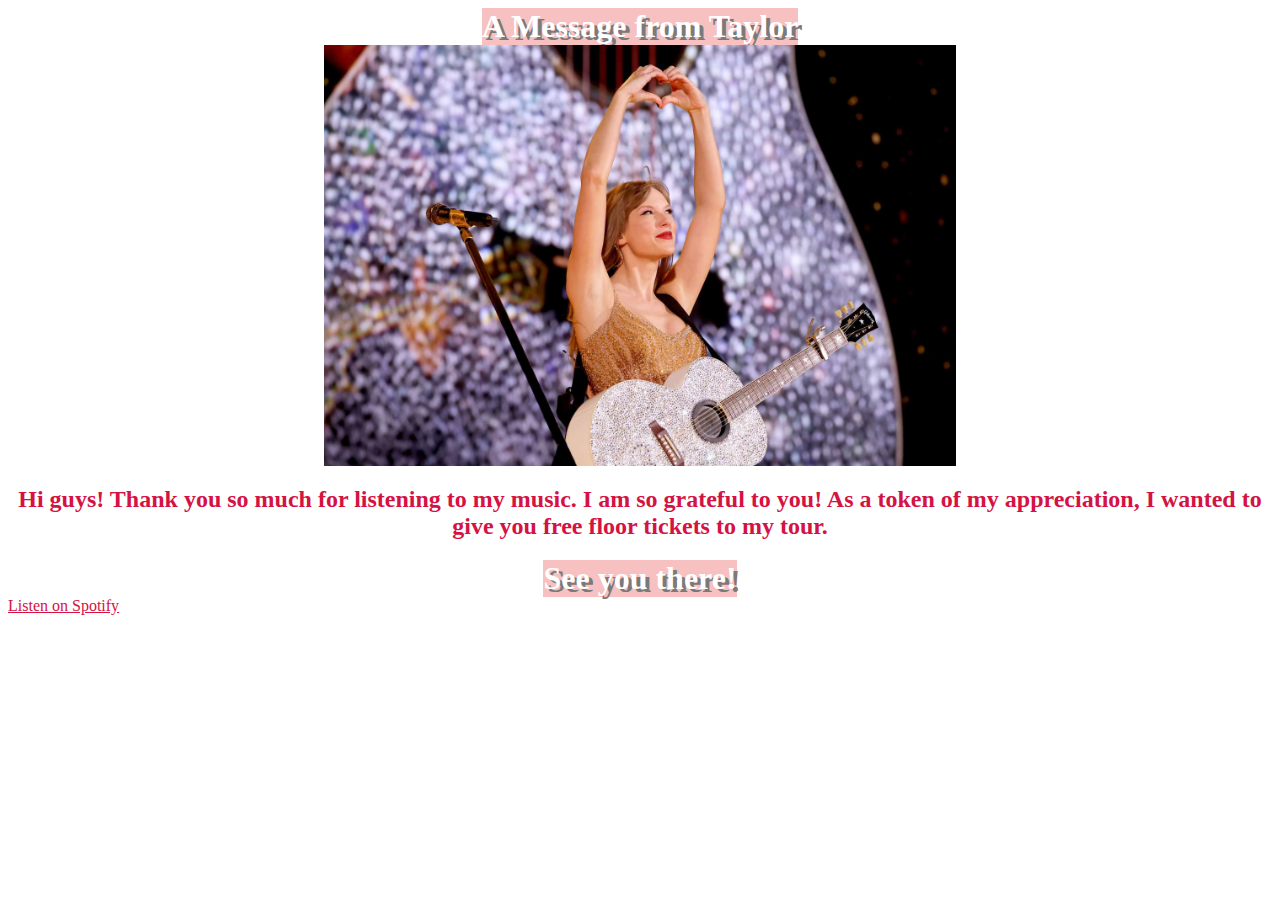
<file: tswift.html>
<!DOCTYPE html>
<html>
<head>
    <title>Hello from Taylor</title>
    <style>
        .centered-image {
            display: flex;
            flex-direction: column;
            align-items: center;
            text-align: center;
        }

        .centered-image h1 {
            color: #FFFFFF;
            background: #F7C1C1;
            text-shadow: 4px 3px 0px #7A7A7A;
            margin: 0; /* To remove default margin around <h1> */
        }

        .centered-image img {
            width: 50%;
        }
    </style>
</head>
<body>
    <div class="centered-image">
        <h1>A Message from Taylor</h1>
        <img src="taylor.jpg" alt="Taylor's Image">
        <h2 style="color: #d41244;">Hi guys! Thank you so much for listening to my music. I am so grateful to you!
            As a token of my appreciation, I wanted to give you free floor tickets to my tour.
        </h2>
        <h1>See you there!</h1>
    </div>
    
    <!-- Add the link here -->
    <a href="https://open.spotify.com/track/3hUxzQpSfdDqwM3ZTFQY0K?si=784b0b9efb524c7e" style="color: #d41244;">Listen on Spotify</a>
</body>
</html>
</file>
<file: style05.css>
p {text-align: justify;
         font-family: courier}
     
      h1 {font-family: courier; 
          background-color: #CCFFFF}

      th {font-family: courier; 
          background-color: light orange}

      #me {border: pink dashed;
            padding: 5x; 
            margin: 10x;
            height: 230px; 
            width: 200px;
            background-color: #EFDECD;
            color: #3B7A57;
            float: right;}

      #me-img {width: 90%; 
               height: 90%}

     th, td { background-color: #FFEA80;
             padding: 3px;
           }

     .data {color: #B3003B;
           font-family: courier;}
</file>
